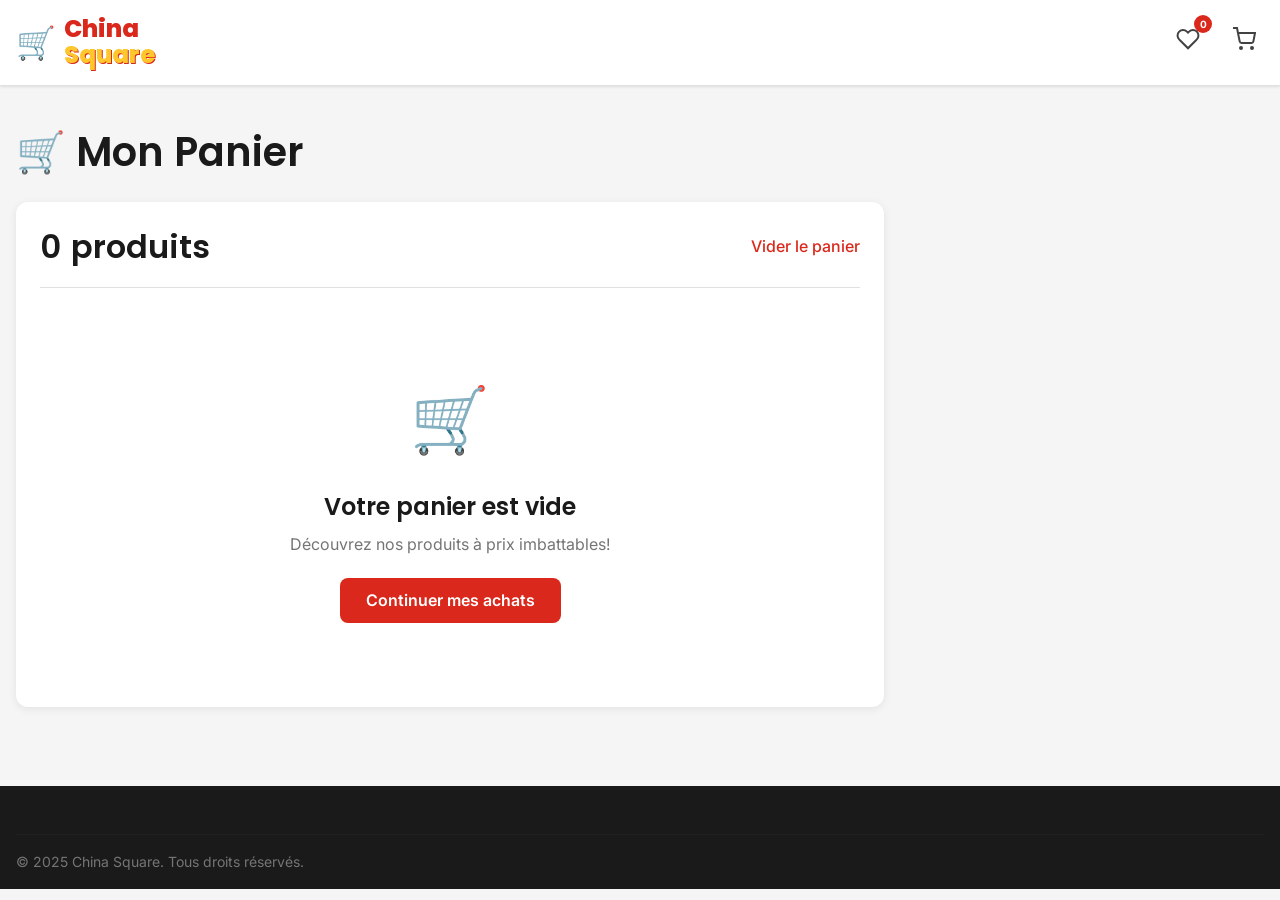
<file: pages/cart.html>
<!DOCTYPE html>
<html lang="fr">
<head>
  <meta charset="UTF-8">
  <meta name="viewport" content="width=device-width, initial-scale=1.0">
  <title>Mon Panier - China Square</title>
  <link href="https://fonts.googleapis.com/css2?family=Poppins:wght@400;500;600;700;800&family=Inter:wght@400;500;600&display=swap" rel="stylesheet">
  <link rel="stylesheet" href="../css/style.css">
  <link rel="stylesheet" href="../css/components.css">
  <style>
    .cart-page { padding: 40px 0; }
    .cart-layout { display: grid; grid-template-columns: 1fr 350px; gap: 30px; }
    .cart-items { background: white; border-radius: 12px; padding: 24px; box-shadow: 0 2px 8px rgba(0,0,0,0.08); }
    .cart-header { display: flex; justify-content: space-between; align-items: center; margin-bottom: 20px; padding-bottom: 20px; border-bottom: 1px solid #e0e0e0; }
    .cart-header h2 { margin: 0; display: flex; align-items: center; gap: 10px; }
    .cart-clear { color: #DA291C; font-weight: 500; cursor: pointer; }
    .cart-empty { text-align: center; padding: 60px 20px; }
    .cart-empty-icon { font-size: 4rem; margin-bottom: 20px; }
    .cart-empty h3 { margin-bottom: 10px; }
    .cart-empty p { color: #757575; margin-bottom: 20px; }
    .cart-item { display: grid; grid-template-columns: 80px 1fr auto auto auto; gap: 20px; align-items: center; padding: 20px 0; border-bottom: 1px solid #f0f0f0; }
    .cart-item-image { width: 80px; height: 80px; border-radius: 8px; overflow: hidden; background: #f5f5f5; }
    .cart-item-image img { width: 100%; height: 100%; object-fit: cover; }
    .cart-item-info h4 { margin: 0 0 5px; font-size: 0.9375rem; }
    .cart-item-price { color: #757575; font-size: 0.875rem; margin: 0; }
    .cart-item-quantity { display: flex; align-items: center; gap: 10px; }
    .qty-btn { width: 32px; height: 32px; border: 1px solid #e0e0e0; border-radius: 6px; background: white; cursor: pointer; font-size: 1rem; transition: all 0.2s; }
    .qty-btn:hover { border-color: #DA291C; color: #DA291C; }
    .qty-value { font-weight: 600; min-width: 30px; text-align: center; }
    .cart-item-subtotal { font-size: 1.125rem; font-weight: 700; color: #DA291C; min-width: 80px; text-align: right; }
    .cart-item-remove { width: 36px; height: 36px; border: none; background: #f5f5f5; border-radius: 6px; cursor: pointer; color: #757575; transition: all 0.2s; }
    .cart-item-remove:hover { background: #DA291C; color: white; }
    .cart-summary { background: white; border-radius: 12px; padding: 24px; box-shadow: 0 2px 8px rgba(0,0,0,0.08); position: sticky; top: 120px; }
    .cart-summary h3 { margin: 0 0 20px; padding-bottom: 20px; border-bottom: 1px solid #e0e0e0; }
    .summary-row { display: flex; justify-content: space-between; margin-bottom: 15px; font-size: 0.9375rem; }
    .summary-row.total { font-size: 1.25rem; font-weight: 700; color: #DA291C; padding-top: 15px; border-top: 1px solid #e0e0e0; margin-top: 15px; }
    .summary-row.shipping-free { color: #4CAF50; }
    .promo-code { display: flex; gap: 10px; margin: 20px 0; }
    .promo-code input { flex: 1; padding: 10px 15px; border: 2px solid #e0e0e0; border-radius: 8px; outline: none; }
    .promo-code input:focus { border-color: #DA291C; }
    .promo-code button { padding: 10px 20px; background: #333; color: white; border: none; border-radius: 8px; cursor: pointer; font-weight: 600; }
    .checkout-btn { width: 100%; padding: 16px; background: #DA291C; color: white; border: none; border-radius: 10px; font-size: 1rem; font-weight: 700; cursor: pointer; margin-top: 20px; transition: all 0.2s; }
    .checkout-btn:hover { background: #B71C1C; transform: translateY(-2px); }
    .continue-shopping { display: block; text-align: center; margin-top: 15px; color: #757575; }
    .continue-shopping:hover { color: #DA291C; }
    .free-shipping-note { background: #FFF4CC; padding: 15px; border-radius: 8px; text-align: center; margin-bottom: 20px; font-size: 0.875rem; }
    .free-shipping-note strong { color: #DA291C; }
    @media (max-width: 992px) { .cart-layout { grid-template-columns: 1fr; } .cart-summary { position: static; } }
    @media (max-width: 768px) { .cart-item { grid-template-columns: 60px 1fr; gap: 15px; } .cart-item-quantity, .cart-item-subtotal, .cart-item-remove { grid-column: 2; } .cart-item-image { width: 60px; height: 60px; } }
  </style>
</head>
<body>
  <header class="header">
    <div class="header-main">
      <div class="container">
        <div class="header-content">
          <a href="../index.html" class="logo">
            <span class="logo-icon">🛒</span>
            <span class="logo-text">
              <span class="logo-china">China</span>
              <span class="logo-square">Square</span>
            </span>
          </a>
          <div class="header-icons">
            <a href="wishlist.html" class="header-icon">
              <svg width="24" height="24" viewBox="0 0 24 24" fill="none" stroke="currentColor" stroke-width="2"><path d="M20.84 4.61a5.5 5.5 0 0 0-7.78 0L12 5.67l-1.06-1.06a5.5 5.5 0 0 0-7.78 7.78l1.06 1.06L12 21.23l7.78-7.78 1.06-1.06a5.5 5.5 0 0 0 0-7.78z"></path></svg>
              <span class="icon-badge" id="wishlist-count">0</span>
            </a>
            <a href="cart.html" class="header-icon cart-icon">
              <svg width="24" height="24" viewBox="0 0 24 24" fill="none" stroke="currentColor" stroke-width="2"><circle cx="9" cy="21" r="1"></circle><circle cx="20" cy="21" r="1"></circle><path d="M1 1h4l2.68 13.39a2 2 0 0 0 2 1.61h9.72a2 2 0 0 0 2-1.61L23 6H6"></path></svg>
              <span class="icon-badge" id="cart-count">0</span>
            </a>
          </div>
        </div>
      </div>
    </div>
  </header>

  <main class="cart-page">
    <div class="container">
      <h1 class="mb-lg">🛒 Mon Panier</h1>
      <div class="cart-layout">
        <div class="cart-items">
          <div class="cart-header">
            <h2><span id="cart-count-display">0</span> produits</h2>
            <span class="cart-clear" onclick="clearCart()">Vider le panier</span>
          </div>
          <div id="cart-items">
            <!-- Cart items will be rendered here -->
          </div>
        </div>
        <div class="cart-summary" id="cart-summary">
          <h3>Récapitulatif</h3>
          <div class="free-shipping-note">
            🚚 <strong>+39€</strong> pour livraison gratuite!
          </div>
          <div class="summary-row">
            <span>Sous-total</span>
            <span id="cart-subtotal">$0.00</span>
          </div>
          <div class="summary-row">
            <span>Livraison</span>
            <span id="cart-shipping">$5.99</span>
          </div>
          <div class="summary-row">
            <span>Code promo</span>
            <span>-</span>
          </div>
          <div class="summary-row total">
            <span>Total</span>
            <span id="cart-total">$0.00</span>
          </div>
          <div class="promo-code">
            <input type="text" placeholder="Code promo">
            <button>Appliquer</button>
          </div>
          <button class="checkout-btn">Passer commande</button>
          <a href="products.html" class="continue-shopping">← Continuer mes achats</a>
        </div>
      </div>
    </div>
  </main>

  <footer class="footer">
    <div class="container">
      <div class="footer-bottom">
        <p>© 2025 China Square. Tous droits réservés.</p>
      </div>
    </div>
  </footer>

  <script src="../js/cart.js"></script>
</body>
</html>
</file>
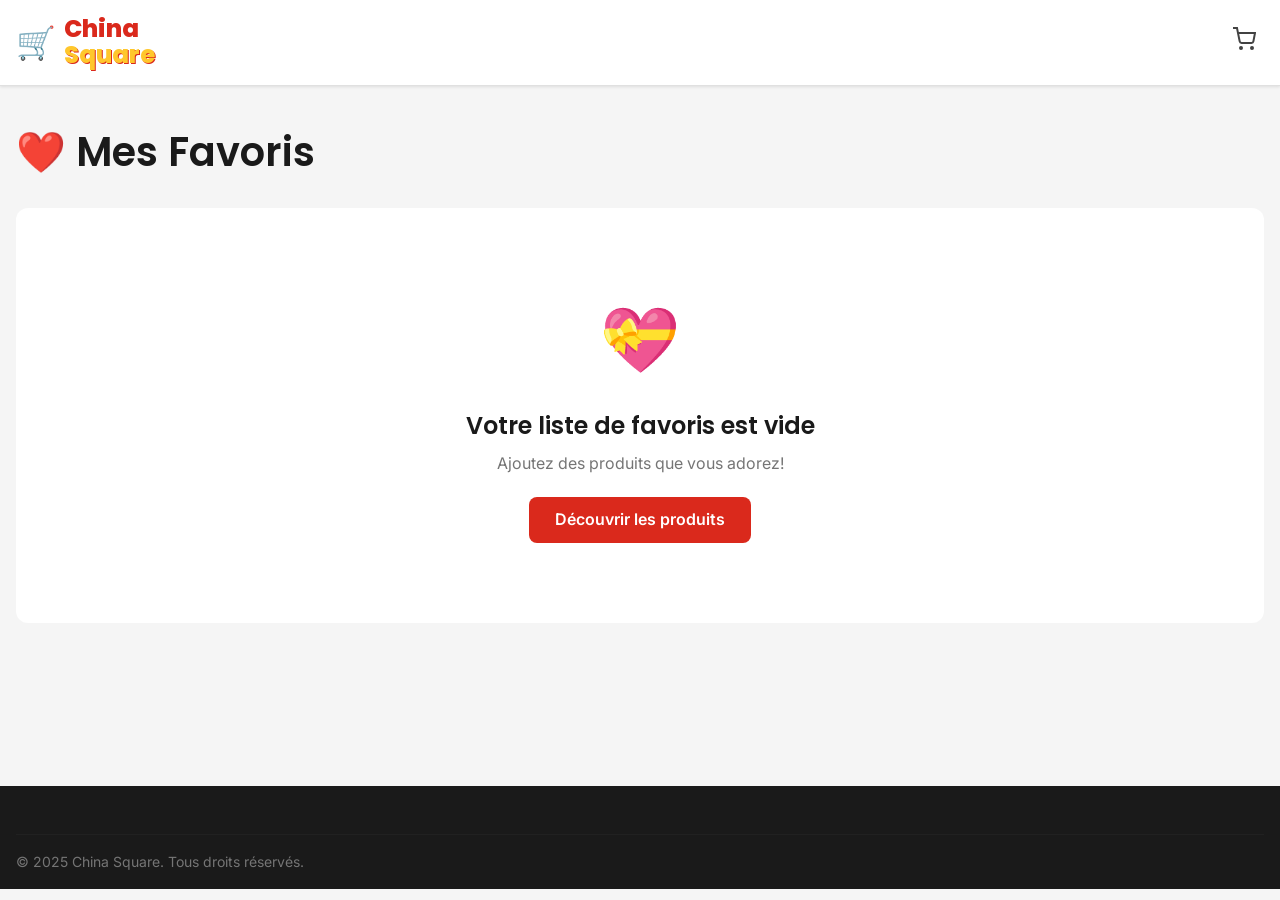
<file: pages/wishlist.html>
<!DOCTYPE html>
<html lang="fr">
<head>
  <meta charset="UTF-8">
  <meta name="viewport" content="width=device-width, initial-scale=1.0">
  <title>Mes Favoris - China Square</title>
  <link href="https://fonts.googleapis.com/css2?family=Poppins:wght@400;500;600;700;800&family=Inter:wght@400;500;600&display=swap" rel="stylesheet">
  <link rel="stylesheet" href="../css/style.css">
  <link rel="stylesheet" href="../css/components.css">
  <style>
    .wishlist-page { padding: 40px 0; }
    .wishlist-page h1 { margin-bottom: 30px; }
    .wishlist-grid { display: grid; grid-template-columns: repeat(4, 1fr); gap: 20px; }
    .wishlist-empty { text-align: center; padding: 80px 20px; background: white; border-radius: 12px; }
    .wishlist-empty-icon { font-size: 4rem; margin-bottom: 20px; }
    .wishlist-empty h3 { margin-bottom: 10px; }
    .wishlist-empty p { color: #757575; margin-bottom: 20px; }
    @media (max-width: 1200px) { .wishlist-grid { grid-template-columns: repeat(3, 1fr); } }
    @media (max-width: 992px) { .wishlist-grid { grid-template-columns: repeat(2, 1fr); } }
    @media (max-width: 576px) { .wishlist-grid { grid-template-columns: 1fr; } }
  </style>
</head>
<body>
  <header class="header">
    <div class="header-main">
      <div class="container">
        <div class="header-content">
          <a href="../index.html" class="logo">
            <span class="logo-icon">🛒</span>
            <span class="logo-text">
              <span class="logo-china">China</span>
              <span class="logo-square">Square</span>
            </span>
          </a>
          <div class="header-icons">
            <a href="cart.html" class="header-icon cart-icon">
              <svg width="24" height="24" viewBox="0 0 24 24" fill="none" stroke="currentColor" stroke-width="2"><circle cx="9" cy="21" r="1"></circle><circle cx="20" cy="21" r="1"></circle><path d="M1 1h4l2.68 13.39a2 2 0 0 0 2 1.61h9.72a2 2 0 0 0 2-1.61L23 6H6"></path></svg>
              <span class="icon-badge" id="cart-count">0</span>
            </a>
          </div>
        </div>
      </div>
    </div>
  </header>

  <main class="wishlist-page">
    <div class="container">
      <h1>❤️ Mes Favoris</h1>
      <div class="wishlist-grid" id="wishlist-items">
        <!-- Wishlist items will be rendered here -->
      </div>
      <div class="wishlist-empty" id="wishlist-empty" style="display: none;">
        <div class="wishlist-empty-icon">💝</div>
        <h3>Votre liste de favoris est vide</h3>
        <p>Ajoutez des produits que vous adorez!</p>
        <a href="products.html" class="btn btn-primary">Découvrir les produits</a>
      </div>
    </div>
  </main>

  <footer class="footer">
    <div class="container">
      <div class="footer-bottom">
        <p>© 2025 China Square. Tous droits réservés.</p>
      </div>
    </div>
  </footer>

  <script src="../js/cart.js"></script>
  <script>
    // Wishlist functionality
    let wishlist = JSON.parse(localStorage.getItem('chinaSquare_wishlist')) || [];
    
    function updateWishlistDisplay() {
      const container = document.getElementById('wishlist-items');
      const emptyState = document.getElementById('wishlist-empty');
      const badge = document.getElementById('wishlist-count');
      
      if (badge) badge.textContent = wishlist.length;
      
      if (wishlist.length === 0) {
        container.style.display = 'none';
        emptyState.style.display = 'block';
        return;
      }
      
      container.style.display = 'grid';
      emptyState.style.display = 'none';
      
      container.innerHTML = wishlist.map(item => `
        <div class="product-card">
          <div class="product-image">
            <img src="${item.image}" alt="${item.name}">
            <button class="wishlist-btn active" onclick="removeFromWishlist(${item.id})">❤️</button>
          </div>
          <div class="product-info">
            <h3 class="product-title">${item.name}</h3>
            <div class="product-price"><span class="price-new">$${item.price.toFixed(2)}</span></div>
            <button class="btn btn-primary btn-block" onclick="addToCart(${item.id}, '${item.name}', ${item.price}); removeFromWishlist(${item.id});">Ajouter au panier</button>
          </div>
        </div>
      `).join('');
    }
    
    function removeFromWishlist(id) {
      wishlist = wishlist.filter(item => item.id !== id);
      localStorage.setItem('chinaSquare_wishlist', JSON.stringify(wishlist));
      updateWishlistDisplay();
      showToast('Retiré des favoris', 'info');
    }
    
    // Make toggleWishlist globally available
    function toggleWishlist(id) {
      const productCard = document.querySelector(`[data-product-id="${id}"]`);
      const name = productCard?.querySelector('.product-title')?.textContent || 'Produit';
      const priceEl = productCard?.querySelector('.price-new');
      const price = priceEl ? parseFloat(priceEl.textContent.replace('$', '')) : 9.99;
      const img = productCard?.querySelector('img')?.src || '';
      
      const existing = wishlist.find(item => item.id === id);
      if (existing) {
        removeFromWishlist(id);
      } else {
        wishlist.push({ id, name, price, image: img });
        localStorage.setItem('chinaSquare_wishlist', JSON.stringify(wishlist));
        showToast(`${name} ajouté aux favoris!`, 'success');
      }
      updateWishlistDisplay();
    }
    
    document.addEventListener('DOMContentLoaded', updateWishlistDisplay);
  </script>
</body>
</html>
</file>
<file: css/style.css>
/* ===================================
   CHINA SQUARE - Main Stylesheet
   Design: McDonald's Red & Yellow
   =================================== */

/* CSS Variables */
:root {
  /* McDonald's Colors */
  --red-primary: #DA291C;
  --red-dark: #B71C1C;
  --red-light: #FFEBEE;
  --yellow-secondary: #FFC72C;
  --yellow-light: #FFF4CC;
  --yellow-dark: #E5AD00;

  /* Neutral Colors */
  --dark: #1a1a1a;
  --dark-light: #333333;
  --light: #f5f5f5;
  --white: #ffffff;
  --gray-50: #FAFAFA;
  --gray-100: #f5f5f5;
  --gray-200: #e0e0e0;
  --gray-300: #bdbdbd;
  --gray-400: #9e9e9e;
  --gray-500: #757575;
  --gray-600: #616161;
  --gray-700: #424242;
  --gray-800: #212121;

  /* Semantic Colors */
  --success: #4CAF50;
  --warning: #FF9800;
  --error: #F44336;
  --info: #2196F3;

  /* Shadows */
  --shadow-sm: 0 1px 3px rgba(0,0,0,0.1);
  --shadow-md: 0 4px 6px rgba(0,0,0,0.1);
  --shadow-lg: 0 10px 25px rgba(0,0,0,0.15);
  --shadow-xl: 0 20px 40px rgba(0,0,0,0.2);

  /* Border Radius */
  --radius-sm: 4px;
  --radius-md: 8px;
  --radius-lg: 12px;
  --radius-xl: 16px;
  --radius-full: 9999px;

  /* Spacing */
  --space-xs: 4px;
  --space-sm: 8px;
  --space-md: 16px;
  --space-lg: 24px;
  --space-xl: 32px;
  --space-2xl: 48px;
  --space-3xl: 64px;

  /* Typography */
  --font-primary: 'Poppins', -apple-system, BlinkMacSystemFont, sans-serif;
  --font-secondary: 'Inter', -apple-system, BlinkMacSystemFont, sans-serif;

  /* Transitions */
  --transition-fast: 150ms ease;
  --transition-base: 250ms ease;
  --transition-slow: 350ms ease;

  /* Z-index */
  --z-dropdown: 100;
  --z-sticky: 200;
  --z-modal: 500;
  --z-toast: 600;
}

/* Reset CSS */
*, *::before, *::after {
  margin: 0;
  padding: 0;
  box-sizing: border-box;
}

html {
  font-size: 16px;
  scroll-behavior: smooth;
  -webkit-font-smoothing: antialiased;
  -moz-osx-font-smoothing: grayscale;
}

body {
  font-family: var(--font-secondary);
  font-size: 1rem;
  line-height: 1.6;
  color: var(--gray-800);
  background-color: var(--light);
  min-height: 100vh;
}

a {
  text-decoration: none;
  color: inherit;
  transition: color var(--transition-fast);
}

img {
  max-width: 100%;
  height: auto;
  display: block;
}

ul, ol {
  list-style: none;
}

button {
  font-family: inherit;
  cursor: pointer;
  border: none;
  background: none;
}

input, textarea, select {
  font-family: inherit;
  font-size: inherit;
}

/* Container */
.container {
  width: 100%;
  max-width: 1280px;
  margin: 0 auto;
  padding: 0 var(--space-md);
}

/* Typography */
h1, h2, h3, h4, h5, h6 {
  font-family: var(--font-primary);
  font-weight: 600;
  line-height: 1.3;
  color: var(--dark);
}

h1 { font-size: 2.5rem; }
h2 { font-size: 2rem; }
h3 { font-size: 1.5rem; }
h4 { font-size: 1.25rem; }
h5 { font-size: 1.125rem; }
h6 { font-size: 1rem; }

p {
  margin-bottom: var(--space-md);
}

/* Utility Classes */
.text-center { text-align: center; }
.text-left { text-align: left; }
.text-right { text-align: right; }

.text-red { color: var(--red-primary); }
.text-yellow { color: var(--yellow-secondary); }
.text-muted { color: var(--gray-500); }

.font-bold { font-weight: 700; }
.font-semibold { font-weight: 600; }

.mt-sm { margin-top: var(--space-sm); }
.mt-md { margin-top: var(--space-md); }
.mt-lg { margin-top: var(--space-lg); }
.mt-xl { margin-top: var(--space-xl); }

.mb-sm { margin-bottom: var(--space-sm); }
.mb-md { margin-bottom: var(--space-md); }
.mb-lg { margin-bottom: var(--space-lg); }
.mb-xl { margin-bottom: var(--space-xl); }

.py-lg { padding-top: var(--space-lg); padding-bottom: var(--space-lg); }
.py-xl { padding-top: var(--space-xl); padding-bottom: var(--space-xl); }
.py-2xl { padding-top: var(--space-2xl); padding-bottom: var(--space-2xl); }

.d-flex { display: flex; }
.d-block { display: block; }
.d-none { display: none; }
.d-grid { display: grid; }
.align-center { align-items: center; }
.justify-center { justify-content: center; }
.justify-between { justify-content: space-between; }
.gap-sm { gap: var(--space-sm); }
.gap-md { gap: var(--space-md); }

/* Animations */
@keyframes fadeIn {
  from { opacity: 0; }
  to { opacity: 1; }
}

@keyframes slideUp {
  from {
    opacity: 0;
    transform: translateY(20px);
  }
  to {
    opacity: 1;
    transform: translateY(0);
  }
}

@keyframes slideDown {
  from {
    opacity: 0;
    transform: translateY(-20px);
  }
  to {
    opacity: 1;
    transform: translateY(0);
  }
}

@keyframes bounce {
  0%, 100% { transform: translateY(0); }
  50% { transform: translateY(-10px); }
}

@keyframes pulse {
  0%, 100% { transform: scale(1); }
  50% { transform: scale(1.05); }
}

@keyframes shimmer {
  0% { background-position: -200% 0; }
  100% { background-position: 200% 0; }
}

.animate-fadeIn {
  animation: fadeIn var(--transition-base) ease forwards;
}

.animate-slideUp {
  animation: slideUp var(--transition-base) ease forwards;
}

.animate-bounce {
  animation: bounce 0.6s ease infinite;
}

/* Skeleton Loading */
.skeleton {
  background: linear-gradient(90deg, var(--gray-200) 25%, var(--gray-100) 50%, var(--gray-200) 75%);
  background-size: 200% 100%;
  animation: shimmer 1.5s infinite;
  border-radius: var(--radius-md);
}

/* Scrollbar Styling */
::-webkit-scrollbar {
  width: 8px;
  height: 8px;
}

::-webkit-scrollbar-track {
  background: var(--gray-100);
}

::-webkit-scrollbar-thumb {
  background: var(--gray-400);
  border-radius: var(--radius-full);
}

::-webkit-scrollbar-thumb:hover {
  background: var(--gray-500);
}

/* Toast Notification */
.toast {
  position: fixed;
  bottom: var(--space-lg);
  right: var(--space-lg);
  padding: var(--space-md) var(--space-lg);
  border-radius: var(--radius-md);
  color: var(--white);
  font-weight: 500;
  z-index: var(--z-toast);
  animation: slideUp var(--transition-base) ease;
  display: flex;
  align-items: center;
  gap: var(--space-sm);
  box-shadow: var(--shadow-lg);
}

.toast.success {
  background: var(--success);
}

.toast.error {
  background: var(--error);
}

.toast.info {
  background: var(--info);
}

/* Badge Base */
.badge {
  display: inline-flex;
  align-items: center;
  padding: var(--space-xs) var(--space-sm);
  border-radius: var(--radius-sm);
  font-size: 0.75rem;
  font-weight: 600;
  text-transform: uppercase;
}

.badge-red {
  background: var(--red-primary);
  color: var(--white);
}

.badge-yellow {
  background: var(--yellow-secondary);
  color: var(--red-dark);
}

.badge-green {
  background: var(--success);
  color: var(--white);
}

/* Star Rating */
.stars {
  display: inline-flex;
  gap: 2px;
}

.star {
  color: var(--yellow-secondary);
  font-size: 0.875rem;
}

.star.empty {
  color: var(--gray-300);
}

/* Main Content Area */
main {
  min-height: calc(100vh - 200px);
}

/* Section Title */
.section-title {
  font-size: 1.75rem;
  font-weight: 700;
  margin-bottom: var(--space-lg);
  display: flex;
  align-items: center;
  gap: var(--space-sm);
}

.section-title::before {
  content: '';
  width: 4px;
  height: 28px;
  background: var(--red-primary);
  border-radius: 2px;
}

/* Price Styles */
.price-old {
  text-decoration: line-through;
  color: var(--gray-400);
  font-size: 0.875rem;
}

.price-new {
  color: var(--red-primary);
  font-weight: 700;
  font-size: 1.25rem;
}

/* Btn Loader */
.btn-loading {
  position: relative;
  pointer-events: none;
}

.btn-loading::after {
  content: '';
  position: absolute;
  width: 16px;
  height: 16px;
  border: 2px solid transparent;
  border-top-color: currentColor;
  border-radius: 50%;
  animation: spin 0.6s linear infinite;
  top: 50%;
  left: 50%;
  transform: translate(-50%, -50%);
}

@keyframes spin {
  to { transform: translate(-50%, -50%) rotate(360deg); }
}

/* Back to Top Button */
.back-to-top {
  position: fixed;
  bottom: var(--space-lg);
  right: var(--space-lg);
  width: 48px;
  height: 48px;
  background: var(--red-primary);
  color: var(--white);
  border-radius: var(--radius-full);
  display: flex;
  align-items: center;
  justify-content: center;
  font-size: 1.25rem;
  box-shadow: var(--shadow-lg);
  opacity: 0;
  visibility: hidden;
  transition: all var(--transition-base);
  z-index: var(--z-sticky);
}

.back-to-top.visible {
  opacity: 1;
  visibility: visible;
}

.back-to-top:hover {
  background: var(--red-dark);
  transform: translateY(-4px);
}

/* Cookie Consent */
.cookie-consent {
  position: fixed;
  bottom: 0;
  left: 0;
  right: 0;
  background: var(--dark);
  color: var(--white);
  padding: var(--space-md);
  z-index: var(--z-modal);
  display: none;
}

.cookie-consent.show {
  display: block;
}

/* Responsive Helpers */
.hide-mobile {
  display: block;
}

.hide-desktop {
  display: none;
}

@media (max-width: 768px) {
  .hide-mobile {
    display: none;
  }

  .hide-desktop {
    display: block;
  }
}
</file>
<file: css/components.css>
/* ===================================
   COMPONENTS - China Square
   =================================== */

/* Announcement Bar */
.announcement-bar {
  background: var(--dark);
  color: var(--white);
  padding: var(--space-sm) 0;
  position: relative;
}

.announcement-bar .container {
  display: flex;
  justify-content: center;
  align-items: center;
  gap: var(--space-md);
}

.announcement-bar p {
  margin: 0;
  font-size: 0.875rem;
}

.announcement-bar .text-yellow {
  font-weight: 700;
}

.announcement-close {
  position: absolute;
  right: var(--space-md);
  color: var(--white);
  font-size: 1.25rem;
  opacity: 0.7;
  transition: opacity var(--transition-fast);
}

.announcement-close:hover {
  opacity: 1;
}

/* Header */
.header {
  background: var(--white);
  position: sticky;
  top: 0;
  z-index: var(--z-sticky);
  box-shadow: var(--shadow-sm);
}

.header-main {
  padding: var(--space-md) 0;
  border-bottom: 1px solid var(--gray-200);
}

.header-content {
  display: flex;
  align-items: center;
  justify-content: space-between;
  gap: var(--space-lg);
}

/* Logo */
.logo {
  display: flex;
  align-items: center;
  gap: var(--space-sm);
  text-decoration: none;
}

.logo-icon {
  font-size: 2rem;
}

.logo-text {
  font-family: var(--font-primary);
  font-weight: 800;
  font-size: 1.5rem;
  display: flex;
  flex-direction: column;
  line-height: 1.1;
}

.logo-china {
  color: var(--red-primary);
}

.logo-square {
  color: var(--yellow-secondary);
  text-shadow: 1px 1px 0 var(--red-primary);
}

/* Search Bar */
.search-bar {
  flex: 1;
  max-width: 600px;
  display: flex;
  border: 2px solid var(--red-primary);
  border-radius: var(--radius-full);
  overflow: hidden;
}

.search-bar input {
  flex: 1;
  padding: var(--space-sm) var(--space-lg);
  border: none;
  outline: none;
  font-size: 0.9375rem;
}

.search-bar input:focus {
  background: var(--red-light);
}

.search-btn {
  background: var(--red-primary);
  color: var(--white);
  padding: var(--space-sm) var(--space-lg);
  transition: background var(--transition-fast);
}

.search-btn:hover {
  background: var(--red-dark);
}

/* Header Icons */
.header-icons {
  display: flex;
  align-items: center;
  gap: var(--space-md);
}

.header-icon {
  position: relative;
  padding: var(--space-sm);
  color: var(--gray-700);
  transition: color var(--transition-fast);
}

.header-icon:hover {
  color: var(--red-primary);
}

.icon-badge {
  position: absolute;
  top: -4px;
  right: -4px;
  background: var(--red-primary);
  color: var(--white);
  font-size: 0.625rem;
  min-width: 18px;
  height: 18px;
  border-radius: var(--radius-full);
  display: flex;
  align-items: center;
  justify-content: center;
  font-weight: 700;
}

.cart-icon .icon-badge {
  background: var(--yellow-secondary);
  color: var(--red-dark);
}

/* Mega Navigation */
.mega-nav {
  background: var(--white);
  border-bottom: 3px solid var(--red-primary);
}

.mega-menu {
  display: flex;
  align-items: center;
  gap: 0;
}

.mega-item {
  position: relative;
}

.mega-link {
  display: flex;
  align-items: center;
  gap: var(--space-xs);
  padding: var(--space-md) var(--space-lg);
  font-weight: 500;
  color: var(--gray-700);
  transition: all var(--transition-fast);
}

.mega-link:hover,
.mega-item:hover .mega-link {
  color: var(--red-primary);
  background: var(--red-light);
}

.sale-link {
  color: var(--white) !important;
  background: var(--red-primary) !important;
}

.sale-badge {
  background: var(--yellow-secondary);
  color: var(--red-dark);
  padding: 2px 8px;
  border-radius: var(--radius-sm);
  font-size: 0.75rem;
  font-weight: 700;
  animation: pulse 2s infinite;
}

/* Mega Dropdown */
.mega-dropdown {
  position: absolute;
  top: 100%;
  left: 0;
  background: var(--white);
  min-width: 600px;
  padding: var(--space-lg);
  box-shadow: var(--shadow-lg);
  border-top: 3px solid var(--red-primary);
  display: none;
  z-index: var(--z-dropdown);
}

.mega-item:hover .mega-dropdown {
  display: block;
  animation: slideDown var(--transition-fast) ease;
}

.mega-dropdown-inner {
  display: grid;
  grid-template-columns: repeat(3, 1fr);
  gap: var(--space-lg);
}

.mega-category h4 {
  color: var(--red-primary);
  font-size: 0.875rem;
  margin-bottom: var(--space-sm);
  text-transform: uppercase;
  letter-spacing: 0.5px;
}

.mega-category ul li {
  margin-bottom: var(--space-xs);
}

.mega-category ul li a {
  color: var(--gray-600);
  font-size: 0.875rem;
  transition: all var(--transition-fast);
}

.mega-category ul li a:hover {
  color: var(--red-primary);
  padding-left: var(--space-xs);
}

/* Mobile Menu */
.mobile-menu {
  position: fixed;
  top: 0;
  left: -100%;
  width: 300px;
  height: 100vh;
  background: var(--white);
  z-index: var(--z-modal);
  transition: left var(--transition-base);
  box-shadow: var(--shadow-xl);
}

.mobile-menu.open {
  left: 0;
}

.mobile-menu-header {
  display: flex;
  justify-content: space-between;
  align-items: center;
  padding: var(--space-md);
  background: var(--red-primary);
  color: var(--white);
  font-weight: 600;
}

.mobile-menu-close {
  color: var(--white);
  font-size: 1.5rem;
}

.mobile-menu-list li a {
  display: block;
  padding: var(--space-md);
  border-bottom: 1px solid var(--gray-200);
  color: var(--gray-700);
  transition: all var(--transition-fast);
}

.mobile-menu-list li a:hover {
  background: var(--red-light);
  color: var(--red-primary);
}

/* Hero Section */
.hero {
  position: relative;
  overflow: hidden;
}

.hero-slider {
  min-height: 450px;
}

.hero-slide {
  min-height: 450px;
  display: flex;
  align-items: center;
  color: var(--white);
  display: none;
}

.hero-slide.active {
  display: flex;
}

.hero-slide .container {
  display: flex;
  align-items: center;
  justify-content: space-between;
  width: 100%;
}

.hero-content {
  max-width: 50%;
}

.hero-badge {
  display: inline-block;
  background: var(--yellow-secondary);
  color: var(--red-dark);
  padding: var(--space-xs) var(--space-md);
  border-radius: var(--radius-full);
  font-weight: 700;
  font-size: 0.875rem;
  margin-bottom: var(--space-md);
}

.hero-content h1 {
  font-size: 3rem;
  color: var(--white);
  margin-bottom: var(--space-md);
}

.hero-content p {
  font-size: 1.25rem;
  opacity: 0.9;
  margin-bottom: var(--space-lg);
}

.hero-price {
  margin-bottom: var(--space-lg);
}

.price-label {
  display: block;
  font-size: 0.875rem;
  opacity: 0.8;
}

.price-value {
  font-size: 2.5rem;
  font-weight: 800;
}

.hero-image {
  max-width: 50%;
}

.hero-product-grid {
  display: grid;
  grid-template-columns: repeat(2, 1fr);
  gap: var(--space-md);
}

.hero-product {
  width: 100px;
  height: 100px;
  background: rgba(255,255,255,0.2);
  border-radius: var(--radius-lg);
  display: flex;
  align-items: center;
  justify-content: center;
  font-size: 3rem;
  backdrop-filter: blur(10px);
}

.hero-features {
  display: flex;
  flex-direction: column;
  gap: var(--space-sm);
}

.hero-feature {
  font-size: 1rem;
  opacity: 0.9;
}

/* Hero Navigation */
.hero-nav {
  position: absolute;
  bottom: var(--space-lg);
  left: 50%;
  transform: translateX(-50%);
  display: flex;
  align-items: center;
  gap: var(--space-md);
}

.hero-nav-btn {
  width: 40px;
  height: 40px;
  background: rgba(255,255,255,0.3);
  color: var(--white);
  border-radius: var(--radius-full);
  font-size: 1.5rem;
  transition: all var(--transition-fast);
}

.hero-nav-btn:hover {
  background: var(--white);
  color: var(--red-primary);
}

.hero-dots {
  display: flex;
  gap: var(--space-sm);
}

.hero-dot {
  width: 10px;
  height: 10px;
  background: rgba(255,255,255,0.4);
  border-radius: var(--radius-full);
  cursor: pointer;
  transition: all var(--transition-fast);
}

.hero-dot.active {
  background: var(--yellow-secondary);
  width: 30px;
}

/* Buttons */
.btn {
  display: inline-flex;
  align-items: center;
  justify-content: center;
  padding: var(--space-sm) var(--space-lg);
  border-radius: var(--radius-md);
  font-weight: 600;
  transition: all var(--transition-fast);
  border: 2px solid transparent;
}

.btn-primary {
  background: var(--red-primary);
  color: var(--white);
}

.btn-primary:hover {
  background: var(--red-dark);
  transform: translateY(-2px);
  box-shadow: var(--shadow-md);
}

.btn-secondary {
  background: var(--yellow-secondary);
  color: var(--red-dark);
}

.btn-secondary:hover {
  background: var(--yellow-dark);
}

.btn-dark {
  background: var(--dark);
  color: var(--white);
}

.btn-dark:hover {
  background: var(--dark-light);
}

.btn-outline {
  background: transparent;
  border-color: var(--red-primary);
  color: var(--red-primary);
}

.btn-outline:hover {
  background: var(--red-primary);
  color: var(--white);
}

.btn-lg {
  padding: var(--space-md) var(--space-xl);
  font-size: 1rem;
}

.btn-block {
  width: 100%;
}

/* Products Grid */
.products-grid {
  display: grid;
  grid-template-columns: repeat(5, 1fr);
  gap: var(--space-lg);
}

/* Product Card */
.product-card {
  background: var(--white);
  border-radius: var(--radius-lg);
  overflow: hidden;
  box-shadow: var(--shadow-sm);
  transition: all var(--transition-base);
}

.product-card:hover {
  transform: translateY(-5px);
  box-shadow: var(--shadow-lg);
}

.product-image {
  position: relative;
  aspect-ratio: 1;
  overflow: hidden;
  background: var(--gray-100);
}

.product-image img {
  width: 100%;
  height: 100%;
  object-fit: cover;
  transition: transform var(--transition-base);
}

.product-card:hover .product-image img {
  transform: scale(1.05);
}

.product-badge {
  position: absolute;
  top: var(--space-sm);
  left: var(--space-sm);
  z-index: 1;
}

.product-badge:nth-child(2) {
  left: auto;
  right: var(--space-sm);
}

.product-overlay {
  position: absolute;
  bottom: 0;
  left: 0;
  right: 0;
  background: linear-gradient(transparent, rgba(0,0,0,0.7));
  padding: var(--space-lg);
  opacity: 0;
  transition: opacity var(--transition-fast);
}

.product-card:hover .product-overlay {
  opacity: 1;
}

.quick-view-btn {
  width: 100%;
  background: var(--white);
  color: var(--dark);
  padding: var(--space-sm);
  border-radius: var(--radius-md);
  font-weight: 600;
}

.wishlist-btn {
  position: absolute;
  top: var(--space-sm);
  right: var(--space-sm);
  width: 36px;
  height: 36px;
  background: var(--white);
  border-radius: var(--radius-full);
  display: flex;
  align-items: center;
  justify-content: center;
  box-shadow: var(--shadow-md);
  opacity: 0;
  transition: all var(--transition-fast);
}

.product-card:hover .wishlist-btn {
  opacity: 1;
}

.wishlist-btn:hover {
  background: var(--red-primary);
  color: var(--white);
}

.wishlist-btn.active {
  opacity: 1;
  background: var(--red-primary);
  color: var(--white);
}

.product-info {
  padding: var(--space-md);
}

.product-title {
  font-size: 0.9375rem;
  font-weight: 500;
  margin-bottom: var(--space-xs);
  line-height: 1.4;
  display: -webkit-box;
  -webkit-line-clamp: 2;
  -webkit-box-orient: vertical;
  overflow: hidden;
}

.product-title a {
  color: var(--gray-800);
}

.product-rating {
  display: flex;
  align-items: center;
  gap: var(--space-xs);
  margin-bottom: var(--space-sm);
}

.stars {
  color: var(--yellow-secondary);
  font-size: 0.75rem;
}

.rating-count {
  font-size: 0.75rem;
  color: var(--gray-500);
}

.product-price {
  margin-bottom: var(--space-md);
}

.add-to-cart-btn {
  margin-top: var(--space-sm);
}

/* Categories Section */
.categories-section {
  background: var(--white);
}

.categories-grid {
  display: grid;
  grid-template-columns: repeat(6, 1fr);
  gap: var(--space-md);
}

.category-card {
  display: flex;
  flex-direction: column;
  align-items: center;
  padding: var(--space-lg);
  background: var(--gray-50);
  border-radius: var(--radius-lg);
  transition: all var(--transition-base);
}

.category-card:hover {
  background: var(--red-light);
  transform: translateY(-5px);
}

.category-icon {
  font-size: 2.5rem;
  margin-bottom: var(--space-sm);
}

.category-name {
  font-weight: 500;
  color: var(--gray-700);
  font-size: 0.875rem;
  text-align: center;
}

/* Trust Section */
.trust-section {
  background: var(--gray-50);
}

.trust-grid {
  display: grid;
  grid-template-columns: repeat(4, 1fr);
  gap: var(--space-lg);
}

.trust-item {
  display: flex;
  align-items: center;
  gap: var(--space-md);
}

.trust-icon {
  font-size: 2.5rem;
}

.trust-content h4 {
  font-size: 1rem;
  margin-bottom: var(--space-xs);
}

.trust-content p {
  font-size: 0.875rem;
  color: var(--gray-500);
  margin: 0;
}

/* Newsletter Section */
.newsletter-section {
  color: var(--white);
}

.newsletter-content {
  text-align: center;
  max-width: 600px;
  margin: 0 auto;
}

.newsletter-content h2 {
  color: var(--white);
  margin-bottom: var(--space-sm);
}

.newsletter-content p {
  opacity: 0.9;
  margin-bottom: var(--space-lg);
}

.newsletter-form {
  display: flex;
  gap: var(--space-sm);
  max-width: 500px;
  margin: 0 auto var(--space-md);
}

.newsletter-form input {
  flex: 1;
  padding: var(--space-md);
  border: none;
  border-radius: var(--radius-md);
  outline: none;
}

.newsletter-note {
  font-size: 0.75rem;
  opacity: 0.7;
  margin: 0;
}

/* Footer */
.footer {
  background: var(--dark);
  color: var(--white);
  padding: var(--space-2xl) 0 var(--space-md);
}

.footer-logo {
  display: flex;
  align-items: center;
  gap: var(--space-sm);
  margin-bottom: var(--space-md);
}

.footer-logo .logo-icon {
  font-size: 1.5rem;
}

.footer-logo .logo-text {
  font-family: var(--font-primary);
  font-weight: 800;
  font-size: 1.25rem;
}

.footer-logo .logo-china {
  color: var(--red-primary);
}

.footer-logo .logo-square {
  color: var(--yellow-secondary);
}

.footer-col p {
  color: var(--gray-400);
  font-size: 0.875rem;
  margin-bottom: var(--space-md);
}

.footer-social {
  display: flex;
  gap: var(--space-sm);
}

.social-link {
  width: 36px;
  height: 36px;
  background: var(--gray-800);
  border-radius: var(--radius-full);
  display: flex;
  align-items: center;
  justify-content: center;
  font-size: 1rem;
  transition: all var(--transition-fast);
}

.social-link:hover {
  background: var(--red-primary);
  transform: translateY(-3px);
}

.footer-col h4 {
  color: var(--yellow-secondary);
  margin-bottom: var(--space-md);
  font-size: 1rem;
}

.footer-col ul li {
  margin-bottom: var(--space-sm);
}

.footer-col ul li a {
  color: var(--gray-400);
  font-size: 0.875rem;
  transition: all var(--transition-fast);
}

.footer-col ul li a:hover {
  color: var(--white);
  padding-left: var(--space-xs);
}

.payment-methods {
  display: flex;
  gap: var(--space-sm);
  margin-bottom: var(--space-md);
}

.payment-icon {
  font-size: 1.5rem;
}

.security-badge span {
  font-size: 0.875rem;
  color: var(--success);
}

.footer-grid {
  display: grid;
  grid-template-columns: 1.5fr repeat(4, 1fr);
  gap: var(--space-xl);
  margin-bottom: var(--space-xl);
}

.footer-bottom {
  border-top: 1px solid var(--gray-800);
  padding-top: var(--space-md);
  display: flex;
  justify-content: space-between;
  align-items: center;
}

.footer-bottom p {
  color: var(--gray-500);
  font-size: 0.875rem;
  margin: 0;
}

.footer-links {
  display: flex;
  gap: var(--space-lg);
}

.footer-links a {
  color: var(--gray-500);
  font-size: 0.875rem;
}

.footer-links a:hover {
  color: var(--white);
}

/* Toast Container */
.toast-container {
  position: fixed;
  bottom: var(--space-lg);
  right: var(--space-lg);
  z-index: var(--z-toast);
  display: flex;
  flex-direction: column;
  gap: var(--space-sm);
}

/* Section Header */
.section-header {
  display: flex;
  justify-content: space-between;
  align-items: center;
  margin-bottom: var(--space-lg);
}

.section-title-wrapper {
  display: flex;
  align-items: center;
  gap: var(--space-lg);
}

.section-title {
  margin: 0;
}

.see-all-link {
  color: var(--red-primary);
  font-weight: 500;
}

.see-all-link:hover {
  text-decoration: underline;
}

/* Countdown */
.countdown {
  display: flex;
  align-items: center;
  gap: var(--space-sm);
}

.countdown-label {
  font-size: 0.875rem;
  color: var(--gray-500);
}

.countdown-time {
  background: var(--red-primary);
  color: var(--white);
  padding: var(--space-xs) var(--space-sm);
  border-radius: var(--radius-sm);
  font-weight: 700;
  font-family: monospace;
}

/* Responsive */
@media (max-width: 1200px) {
  .products-grid {
    grid-template-columns: repeat(4, 1fr);
  }
}

@media (max-width: 992px) {
  .products-grid {
    grid-template-columns: repeat(3, 1fr);
  }
  
  .categories-grid {
    grid-template-columns: repeat(4, 1fr);
  }
  
  .trust-grid {
    grid-template-columns: repeat(2, 1fr);
  }
  
  .footer-grid {
    grid-template-columns: repeat(2, 1fr);
  }
}

@media (max-width: 768px) {
  .header-content {
    flex-wrap: wrap;
  }
  
  .search-bar {
    order: 3;
    max-width: 100%;
    width: 100%;
    margin-top: var(--space-sm);
  }
  
  .products-grid {
    grid-template-columns: repeat(2, 1fr);
  }
  
  .categories-grid {
    grid-template-columns: repeat(3, 1fr);
  }
  
  .hero-content h1 {
    font-size: 2rem;
  }
  
  .hero-image {
    display: none;
  }
  
  .hero-content {
    max-width: 100%;
    text-align: center;
  }
  
  .footer-grid {
    grid-template-columns: 1fr;
  }
  
  .footer-bottom {
    flex-direction: column;
    gap: var(--space-md);
    text-align: center;
  }
}
</file>
